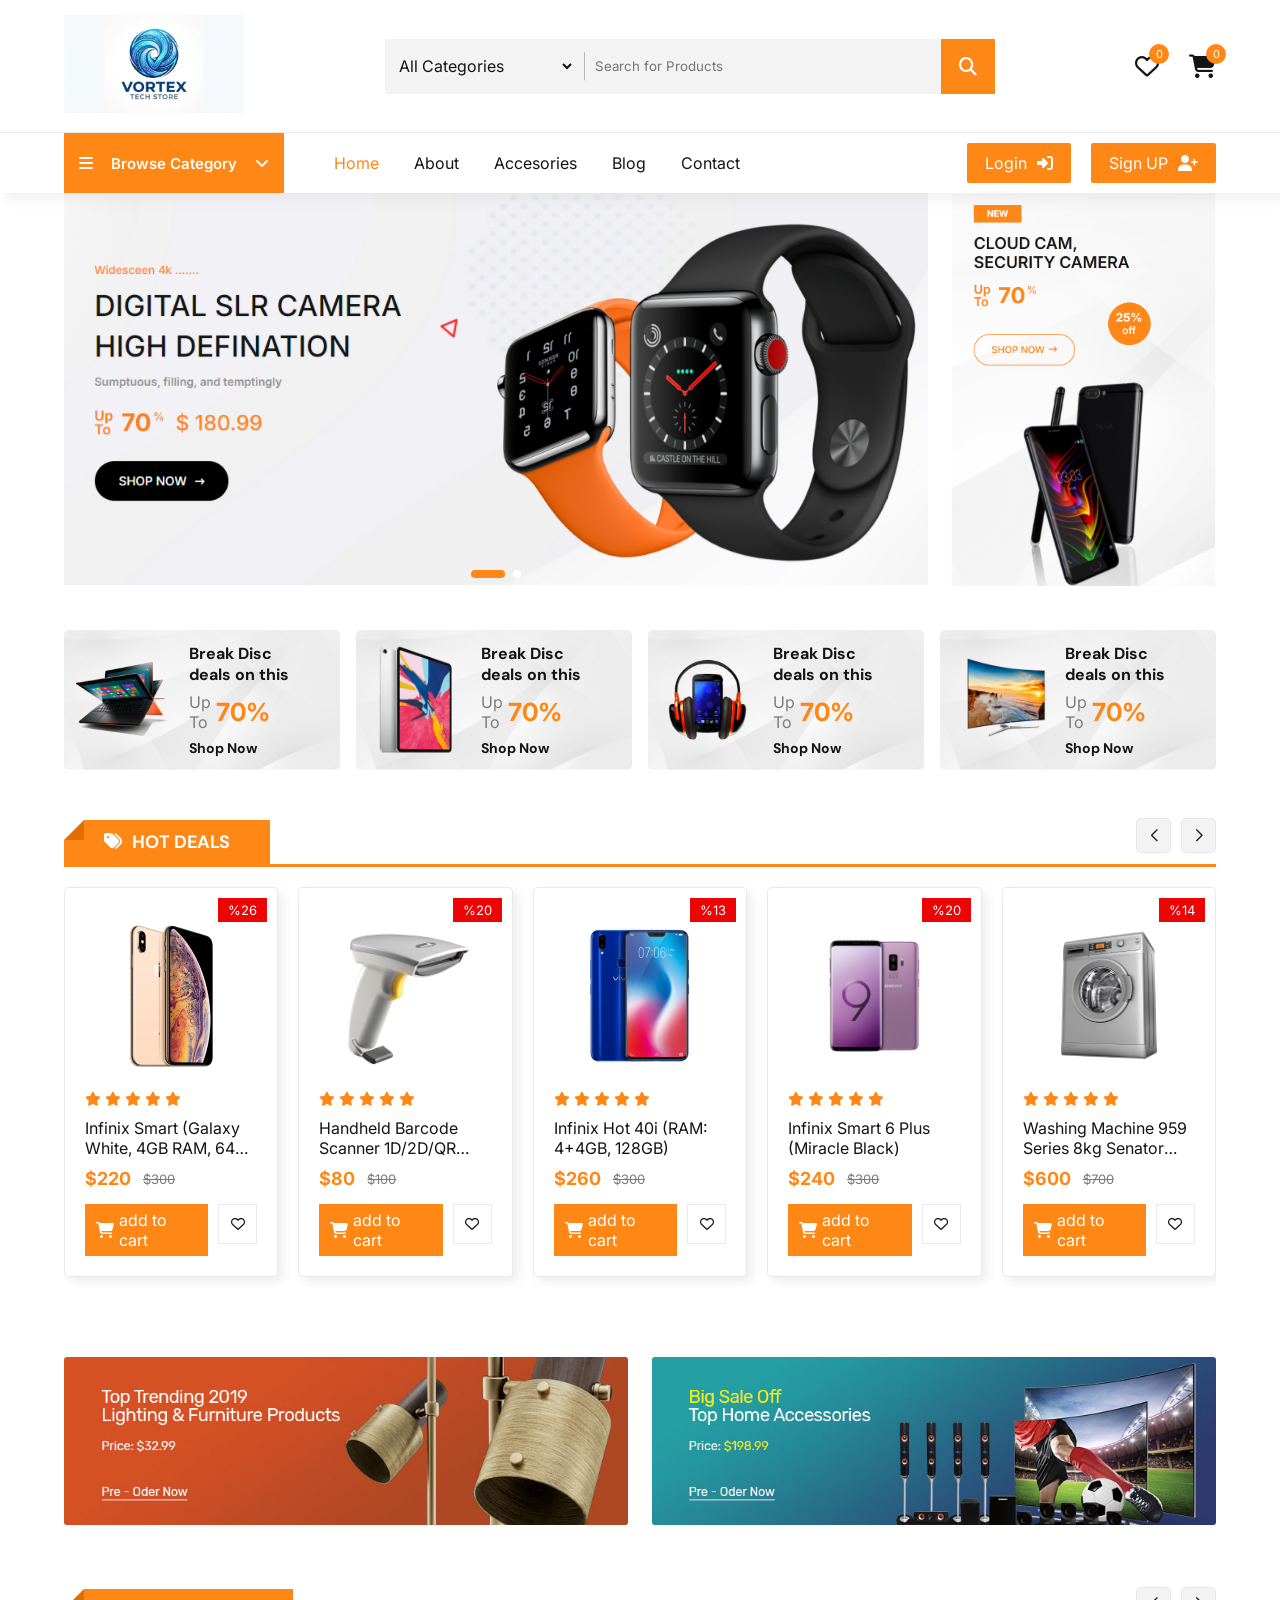
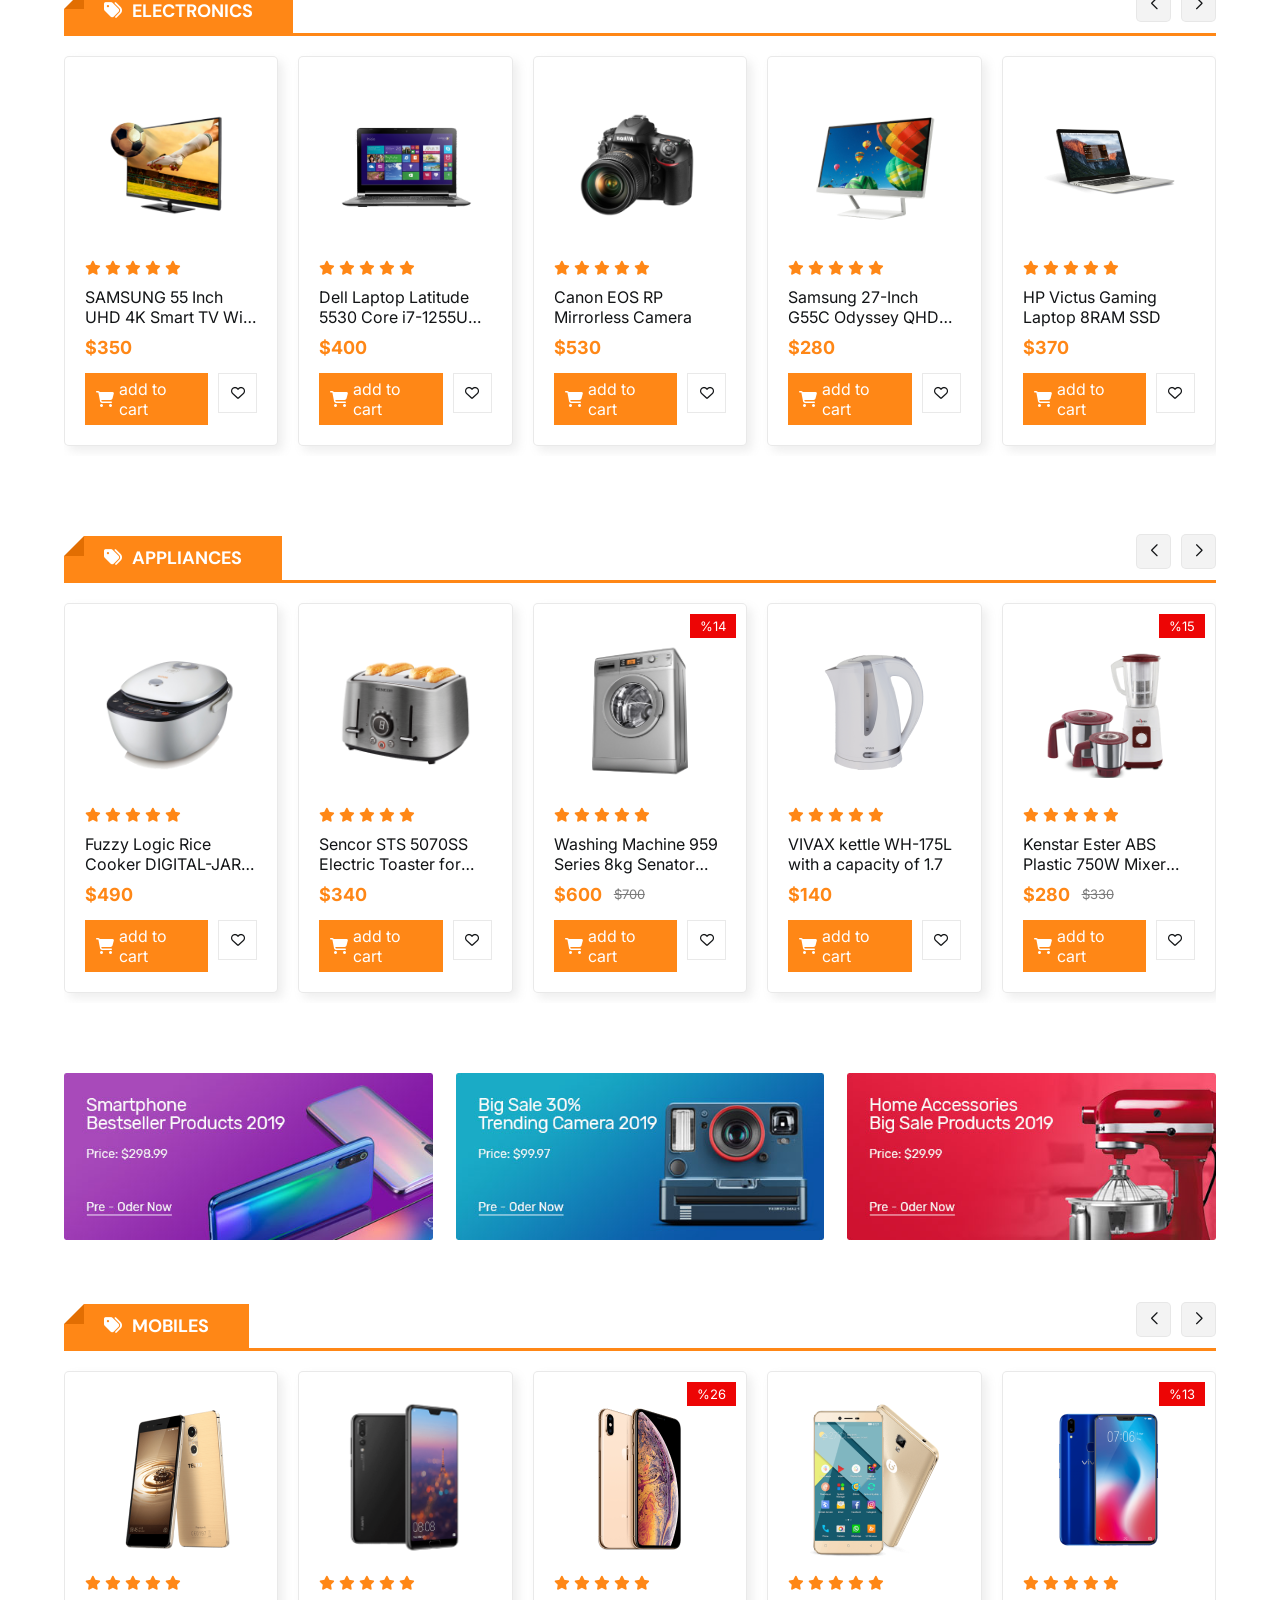
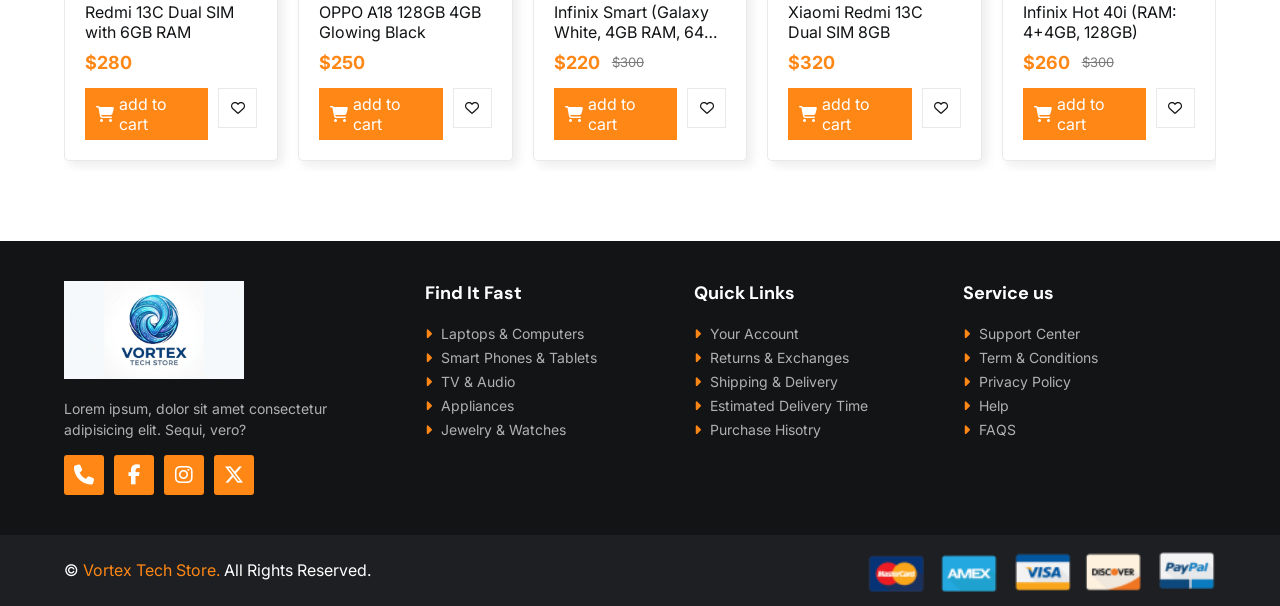
<file: index.html>
<!DOCTYPE html>
<html lang="en">
<head>
    <meta charset="UTF-8">
    <meta name="viewport" content="width=device-width, initial-scale=1.0">
    <title>Vortex Tech | Online Store</title>


    <link rel="icon" href="img/icon.png">




     <!-- Link Swiper's CSS -->
  <link rel="stylesheet" href="https://cdn.jsdelivr.net/npm/swiper@11/swiper-bundle.min.css" />

  <link rel="stylesheet" href="https://cdnjs.cloudflare.com/ajax/libs/font-awesome/6.6.0/css/all.min.css">

         <!-- File CSS -->
         <link rel="stylesheet" href="CSS/style.css">
    </head>
<body data-page="home">


    <div class="cart">
        <div class="top_cart">
            <h3>Cart Items : <span class="Count_item_cart">0</span></h3>
            <span onclick="open_close_cart()" class="close_cart"><i class="fa-regular fa-circle-xmark"></i></span>
        </div>


        <div class="items_in_cart" id="cart_items">



        </div>


        <div class="bottom_cart">
            <div class="total">
                <p>subtotal</p>
                <p class="price_cart_toral">$0</p>
            </div>

            <div class="button_cart">
                <a href="checkout.html" class="btn_cart btn">Checkout</a>
                <span onclick="open_close_cart()" class="btn_cart trans_bg btn">Shop More</span>
            </div>
        </div>

    </div>


    <!-- Favorite Drawer -->
<div class="fav_drawer">
    <div class="top_cart">
        <h3>Favorite Items : <span class="count_favourite_drawer">0</span></h3>
        <span onclick="open_close_fav()" class="close_cart"><i class="fa-regular fa-circle-xmark"></i></span>
    </div>

    <div class="items_in_fav" id="fav_items">
        <!-- المنتجات المفضلة ستظهر هنا ديناميكيًا -->
    </div>
</div>

    <header>
        <div class="top_header">
            <div class="container">
                <a href="#" class="logo"> <img src="img/logo.jpg" alt=""></a>

                <form action="" class="search_box">

                    <div class="select_box">
                        <select id="category" name="category">

                            <option value="All Categories">All Categories</option>
                            <option value="Electronics & Digita">Electronics & Digita</option>
                            <option value="Phones & Tablet">Phones & Tablety</option>
                            <option value="Fashion & Clothings">Fashion & Clothings</option>
                            <option value="Telivsion & Monitor">Telivsion & Monitor</option>
                            <option value="Jewelry & Watches">Jewelry & Watches</option>
                            <option value="Washing Machine">Washing Machine</option>
                            <option value="Toys & Hobbies">Toys & Hobbies</option>

                        </select>
                    </div>

                    <input type="text" name="search" id="search" placeholder="Search for Products" required>

                    <button type="submit">
                        <i class="fa-solid fa-magnifying-glass"></i>
                    </button>

                    

                </form>

                <div class="header_icons">
                    <div onclick="open_close_fav()" class="icon" style="cursor: pointer;">
                        <i class="fa-regular fa-heart"></i>
                        <span class="count count_favourite">0</span>
                    </div>

                    <div onclick="open_close_cart()" class="icon">
                        <i class="fa-solid fa-cart-shopping"></i>
                        <span class="count count_item_header">0</span>
                    </div>
                </div>
            </div>
        </div>


        <div class="bottom_header">
            <div class="container">
                <nav class="nav">

                    <span onclick="open_Menu()" class="open_menu"><i class="fa-solid fa-bars"></i></span>

                    <div class="category_nav">

                        <div onclick="Open_Categ_list()" class="category_btn">
                            <i class="fa-solid fa-bars"></i>
                            <p>Browse Category</p>
                            <i class="fa-solid fa-angle-down"></i>

                        </div>


                        <div class="category_nav_list">
                            <a href="#">Top 10 Offers</a>
                            <a href="#">Electronics & Digita</a>
                            <a href="#">Phones & Tablet</a>
                            <a href="#">Fashion & Clothings</a>
                            <a href="#">Telivsion & Monitor</a>
                            <a href="#">Jewelry & Watches</a>
                            <a href="#">Toys & Hobbies</a>
                        </div>

                    </div>

                    <ul class="nav_links">

                        <span onclick="open_Menu()" class="close_menu"><i class="fa-regular fa-circle-xmark"></i></span>

                        <li class="active"><a href="#">Home</a></li>
                        <li><a href="#">About</a></li>
                        <li><a href="#">Accesories</a></li>
                        <li><a href="#">Blog</a></li>
                        <li><a href="#">Contact</a></li>

                    </ul>

                </nav>

                <div class="login_signup btns">
                    <a href="Login.html" class="btn">Login  <i class="fa-solid fa-right-to-bracket"></i></a>

                    <a href="SignUp.html" class="btn">Sign UP <i class="fa-solid fa-user-plus"></i></a>
                </div>

            </div>
        </div>

        
    </header>


    <div class="slider">
        <div class="container">


            <!-- Swiper -->
            <div class="slide-swp mySwiper">

                <div class="swiper-wrapper">
                    <div class="swiper-slide">
                        <a href="#"><img src="img/banner_home1.png" alt=""></a>
                    </div>
                    <div class="swiper-slide">
                        <a href="#"><img src="img/banner_home2.png" alt=""></a>
                    </div>

                    
                </div>
                <div class="swiper-pagination"></div>

            </div>


            <div class="banner_2">
                <a href="#"><img src="img/banner_home3.png" alt=""></a>
            </div>

        </div>
    </div>




    <div class="banners_4">
        <div class="container">


            <div class="box">
                <a href="#" class="link_btn"></a>

                <img src="img/banner3_1.png" alt="">
                <div class="text">
                    <h5>Break Disc</h5>
                    <h5>deals on this</h5>

                    <div class="sale">
                        <p>Up <br> To</p>
                        <span>70%</span>
                    </div>

                    <h6>Shop Now</h6>

                </div>
            </div>


            
            <div class="box">
                <a href="#" class="link_btn"></a>

                <img src="img/banner3_2.png" alt="">
                <div class="text">
                    <h5>Break Disc</h5>
                    <h5>deals on this</h5>
                    <div class="sale">
                        <p>Up <br> To</p>
                        <span>70%</span>
                    </div>

                    <h6>Shop Now</h6>

                </div>
            </div>


            
            <div class="box">
                <a href="#" class="link_btn"></a>

                <img src="img/banner3_3.png" alt="">
                <div class="text">
                    <h5>Break Disc</h5>
                    <h5>deals on this</h5>
                    <div class="sale">
                        <p>Up <br> To</p>
                        <span>70%</span>
                    </div>

                    <h6>Shop Now</h6>

                </div>
            </div>


            
            <div class="box">
                <a href="#" class="link_btn"></a>

                <img src="img/banner3_4.png" alt="">
                <div class="text">
                    <h5>Break Disc</h5>
                    <h5>deals on this</h5>
                    <div class="sale">
                        <p>Up <br> To</p>
                        <span>70%</span>
    
                    </div>
                    <h6>Shop Now</h6>
                </div>
            </div>


        </div>
    </div>


    <div class="slider_products slide">

        <div class="container">

            <div class="slide_product mySwiper">

                <div class="top_slide">
                    <h2><i class="fa-solid fa-tags"></i> Hot Deals</h2>
                </div>
                
                <div class="products swiper-wrapper" id="swiper_items_sale">

             
                   



                </div>
                


                <div class="swiper-button-next btn_Swip"></div>
                <div class="swiper-button-prev btn_Swip"></div>
            </div>

        </div>
    </div>


    <div class="banners">
        <div class="container">
            <div class="banners_boxs banner_2_img">
                <a href="#" class="box"><img src="img/banner_box4.jpg" alt=""></a>
                <a href="#" class="box"><img src="img/banner_box5.jpg" alt=""></a>
            </div>
        </div>
    </div>


    <div class="slider_products slide">

        <div class="container">

            <div class="slide_product mySwiper">

                <div class="top_slide">
                    <h2><i class="fa-solid fa-tags"></i> Electronics</h2>
                </div>
                
                <div class="products swiper-wrapper" id="swiper_elctronics">

             
                   



                </div>
                


                <div class="swiper-button-next btn_Swip"></div>
                <div class="swiper-button-prev btn_Swip"></div>
            </div>

        </div>
    </div>


    <div class="slider_products slide">

        <div class="container">

            <div class="slide_product mySwiper">

                <div class="top_slide">
                    <h2><i class="fa-solid fa-tags"></i> Appliances</h2>
                </div>
                
                <div class="products swiper-wrapper" id="swiper_appliances">

             
                   



                </div>
                


                <div class="swiper-button-next btn_Swip"></div>
                <div class="swiper-button-prev btn_Swip"></div>
            </div>

        </div>
    </div>


    <div class="banners">
        <div class="container">
            <div class="banners_boxs banner_3_img">
                <a href="#" class="box"><img src="img/banner_box1.jpg" alt=""></a>
                <a href="#" class="box"><img src="img/banner_box2.jpg" alt=""></a>
                <a href="#" class="box"><img src="img/banner_box3.jpg" alt=""></a>
            </div>
        </div>
    </div>

    
    <div class="slider_products slide">

        <div class="container">

            <div class="slide_product mySwiper">

                <div class="top_slide">
                    <h2><i class="fa-solid fa-tags"></i> Mobiles</h2>
                </div>
                
                <div class="products swiper-wrapper" id="swiper_mobiles">

             
                   



                </div>
                


                <div class="swiper-button-next btn_Swip"></div>
                <div class="swiper-button-prev btn_Swip"></div>
            </div>

        </div>
    </div>

    

    <footer>
        <div class="container">

            <div class="big_row">
                <img class="logo_footer" src="img/footerlogo.jpg" width="200px" alt="">

                <p>Lorem ipsum, dolor sit amet consectetur adipisicing elit. Sequi, vero?</p>

                <div class="icons_footer">
                    <a href="#"><i class="fa-solid fa-phone"></i></a>
                    <a href="#"><i class="fa-brands fa-facebook-f"></i></a>
                    <a href="#"><i class="fa-brands fa-instagram"></i></a>
                    <a href="#"><i class="fa-brands fa-x-twitter"></i></a>
                </div>
            </div>

            <div class="row">
                <h4>Find It Fast</h4>

                <div class="links">
                    <a href="#"><i class="fa-solid fa-caret-right"></i> Laptops & Computers </a>
                    <a href="#"><i class="fa-solid fa-caret-right"></i> Smart Phones & Tablets</a>
                    <a href="#"><i class="fa-solid fa-caret-right"></i> TV & Audio</a>
                    <a href="#"><i class="fa-solid fa-caret-right"></i> Appliances</a>
                    <a href="#"><i class="fa-solid fa-caret-right"></i> Jewelry & Watches</a>
                </div>
            </div>


            <div class="row">
                <h4>Quick Links</h4>

                <div class="links">
                    <a href="#"><i class="fa-solid fa-caret-right"></i> Your Account </a>
                    <a href="#"><i class="fa-solid fa-caret-right"></i> Returns & Exchanges</a>
                    <a href="#"><i class="fa-solid fa-caret-right"></i> Shipping & Delivery</a>
                    <a href="#"><i class="fa-solid fa-caret-right"></i> Estimated Delivery Time</a>
                    <a href="#"><i class="fa-solid fa-caret-right"></i> Purchase Hisotry</a>
                </div>
            </div>


            <div class="row">
                <h4>Service us</h4>

                <div class="links">
                    <a href="#"><i class="fa-solid fa-caret-right"></i> Support Center</a>
                    <a href="#"><i class="fa-solid fa-caret-right"></i> Term & Conditions</a>
                    <a href="#"><i class="fa-solid fa-caret-right"></i> Privacy Policy</a>
                    <a href="#"><i class="fa-solid fa-caret-right"></i> Help</a>
                    <a href="#"><i class="fa-solid fa-caret-right"></i> FAQS</a>
                </div>
            </div>
        </div>

        <div class="bottom_footer">
            <div class="container">
                <p>&copy; <span>Vortex Tech Store.</span> All Rights Reserved.</p>

                <div class="payment_img">
                    <img src="img/payment_method.png" alt="">
                </div>
            </div>
        </div>
    </footer>






       <!-- Swiper JS -->
  <script src="https://cdn.jsdelivr.net/npm/swiper@11/swiper-bundle.min.js"></script>

      <!-- File JS -->
     
      <script src="JS/swiper.js"></script>
      <script src="JS/items_home.js"></script>
      <script src="JS/main.js"></script>
      <script src="JS/auth.js"></script>
</body>
</html>
</file>
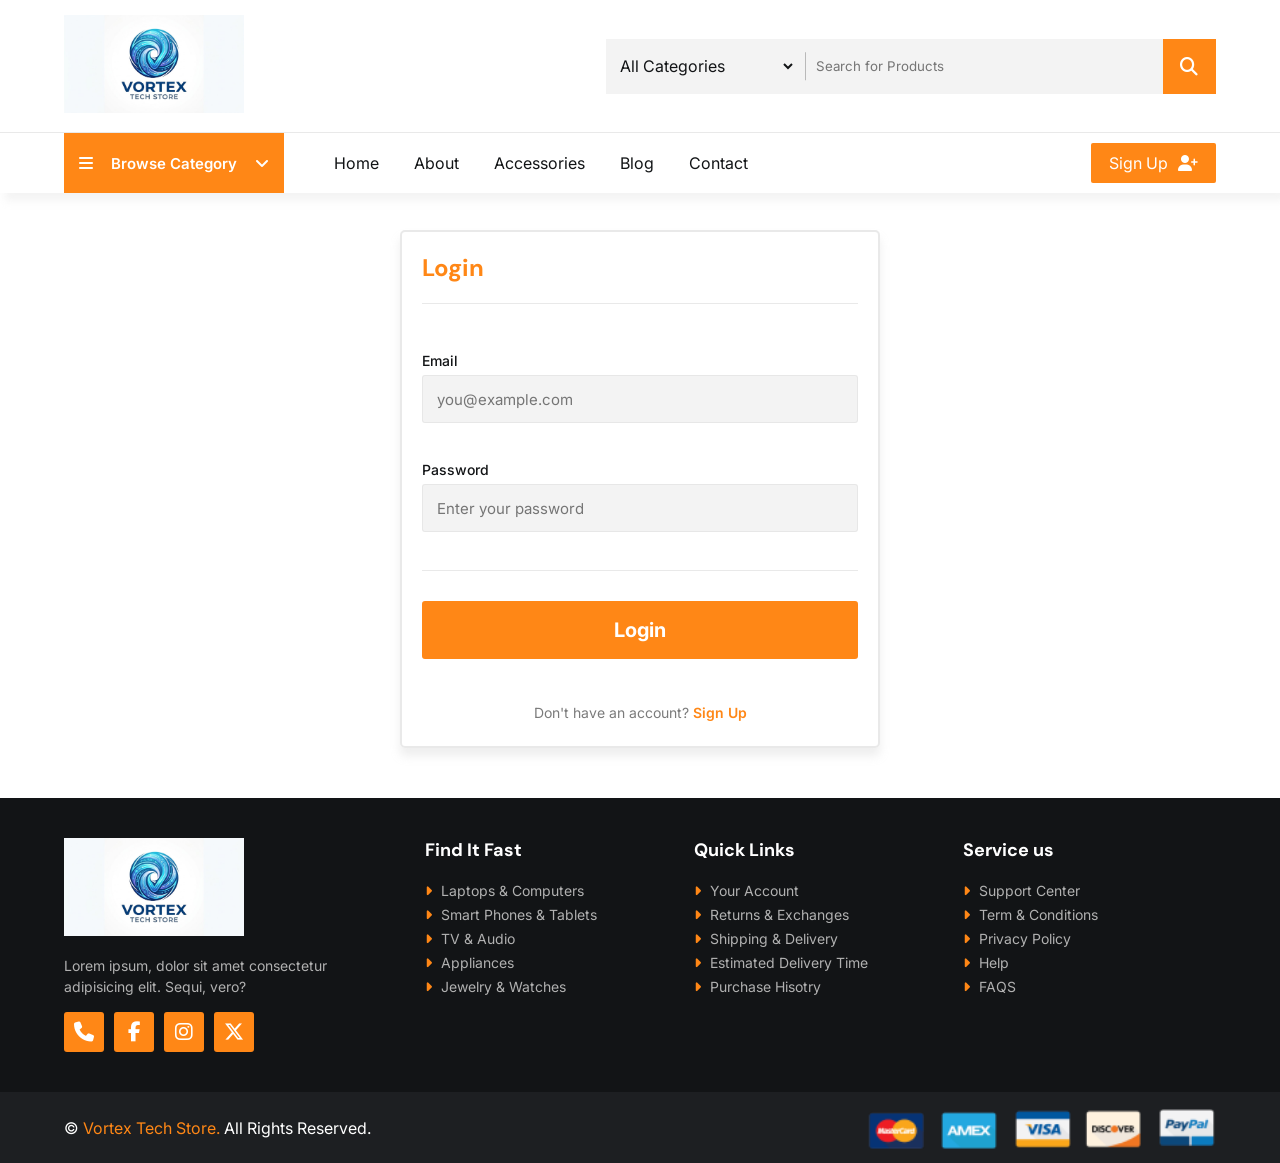
<file: Login.html>
<!DOCTYPE html>
<html lang="en">
<head>
    <meta charset="UTF-8">
    <meta name="viewport" content="width=device-width, initial-scale=1.0">
    <title>Login | Online Store</title>
    <link rel="icon" type="image/x-icon" href="img/icon.png">

    <link rel="stylesheet" href="https://cdnjs.cloudflare.com/ajax/libs/font-awesome/6.6.0/css/all.min.css">

    <link rel="stylesheet" href="CSS/style.css">
    <link rel="stylesheet" href="CSS/Auth.css">

</head>

<body data-page="login">
   
    <header>

   
    <div class="top_header">
        <div class="container">

            <a href="index.html" class="logo">
                <img src="img/logo.jpg" alt="David Online Shop">
            </a>

            <form action="" class="search_box">

                <div class="select_box">
                    <select id="category" name="category">
                        <option value="All Categories">All Categories</option>
                        <option value="Electronics & Digita">Electronics & Digital</option>
                        <option value="Phones & Tablet">Phones & Tablets</option>
                        <option value="Fashion & Clothings">Fashion & Clothings</option>
                        <option value="Television & Monitor">Television & Monitor</option>
                        <option value="Jewelry & Watches">Jewelry & Watches</option>
                        <option value="Washing Machine">Washing Machine</option>
                        <option value="Toys & Hobbies">Toys & Hobbies</option>
                    </select>
                </div>

                <input type="text" name="search" id="search" placeholder="Search for Products">

                <button type="submit"><i class="fa-solid fa-magnifying-glass"></i></button>

            </form>

        </div>
    </div>


   
    <div class="bottom_header">

        <div class="container">

            <nav class="nav">

                <span onclick="open_Menu()" class="open_menu"><i class="fa-solid fa-bars"></i></span>


                <div class="category_nav">

                    <div onclick="Open_Categ_list()" class="category_btn"><i class="fa-solid fa-bars"></i>

                        <p>Browse Category</p><i class="fa-solid fa-angle-down"></i>

                    </div>


                    <div class="category_nav_list">

                        <a href="#">Top 10 Offers</a>
                        <a href="#">Electronics & Digital</a>
                        <a href="#">Phones & Tablets</a>
                        <a href="#">Fashion & Clothings</a>
                        <a href="#">Television & Monitor</a>
                        <a href="#">Jewelry & Watches</a>
                        <a href="#">Toys & Hobbies</a>

                    </div>

                </div>


                <ul class="nav_links">

                    <span onclick="open_Menu()" class="close_menu"><i class="fa-regular fa-circle-xmark"></i></span>

                    <li>
                        <a href="index.html">Home</a>
                    </li>

                    <li>
                        <a href="#">About</a>
                    </li>

                    <li>
                        <a href="#">Accessories</a>
                    </li>

                    <li>
                        <a href="#">Blog</a>
                    </li>

                    <li>
                        <a href="#">Contact</a>
                    </li>

                </ul>

            </nav>


            <div class="login_signup btns">

                <a href="SignUp.html" class="btn">Sign Up<i class="fa-solid fa-user-plus"></i></a>

            </div>

        </div>

    </div>

</header>

        <section class="checkout auth_page">
        <div class="container">
            <div class="ordersummary auth_card">
                <h1>Login</h1>
 
                <p class="form_message" id="formMessage"></p>
 
                <form id="loginForm" novalidate>
                    <div class="input_group">
                        <label for="email">Email</label>
                        <input type="email" id="email" name="email" placeholder="you@example.com">
                        <span class="error_msg" id="emailError"></span>
                    </div>
 
                    <div class="input_group">
                        <label for="password">Password</label>
                        <input type="password" id="password" name="password" placeholder="Enter your password">
                        <span class="error_msg" id="passwordError"></span>
                    </div>
 
                    <div class="button_div">
                        <button type="submit">Login</button>
                    </div>
                </form>
<p class="switch_auth">Don't have an account? <a href="SignUp.html">Sign Up</a></p>
            </div>
        </div>
    </section>
 
    <footer>
        <div class="container">
            <div class="big_row">
                <img class="logo_footer" src="img/footerlogo.jpg" width="200px" alt="">
                <p>Lorem ipsum, dolor sit amet consectetur adipisicing elit. Sequi, vero?</p>
 
                <div class="icons_footer">
                    <a href="#"><i class="fa-solid fa-phone"></i></a>
                    <a href="#"><i class="fa-brands fa-facebook-f"></i></a>
                    <a href="#"><i class="fa-brands fa-instagram"></i></a>
                    <a href="#"><i class="fa-brands fa-x-twitter"></i></a>
                </div>
            </div>
 
            <div class="row">
                <h4>Find It Fast</h4>
                <div class="links">
                    <a href="#"><i class="fa-solid fa-caret-right"></i> Laptops & Computers </a>
                    <a href="#"><i class="fa-solid fa-caret-right"></i> Smart Phones & Tablets</a>
                    <a href="#"><i class="fa-solid fa-caret-right"></i> TV & Audio</a>
                    <a href="#"><i class="fa-solid fa-caret-right"></i> Appliances</a>
                    <a href="#"><i class="fa-solid fa-caret-right"></i> Jewelry & Watches</a>
                </div>
            </div>
 
            <div class="row">
                <h4>Quick Links</h4>
                <div class="links">
                    <a href="#"><i class="fa-solid fa-caret-right"></i> Your Account </a>
                    <a href="#"><i class="fa-solid fa-caret-right"></i> Returns & Exchanges</a>
                    <a href="#"><i class="fa-solid fa-caret-right"></i> Shipping & Delivery</a>
                    <a href="#"><i class="fa-solid fa-caret-right"></i> Estimated Delivery Time</a>
                    <a href="#"><i class="fa-solid fa-caret-right"></i> Purchase Hisotry</a>
                </div>
            </div>
 
            <div class="row">
                <h4>Service us</h4>
                <div class="links">
                    <a href="#"><i class="fa-solid fa-caret-right"></i> Support Center</a>
                    <a href="#"><i class="fa-solid fa-caret-right"></i> Term & Conditions</a>
                    <a href="#"><i class="fa-solid fa-caret-right"></i> Privacy Policy</a>
                    <a href="#"><i class="fa-solid fa-caret-right"></i> Help</a>
                    <a href="#"><i class="fa-solid fa-caret-right"></i> FAQS</a>
                </div>
            </div>
        </div>
 
        <div class="bottom_footer">
            <div class="container">
                <p>&copy; <span>Vortex Tech Store.</span> All Rights Reserved.</p>
                <div class="payment_img">
                    <img src="img/payment_method.png" alt="">
                </div>
            </div>
        </div>
    </footer>
 
   
    <script src="JS/auth.js"></script>
    <script src="JS/Login.js"></script>
</body>
</html>
</file>
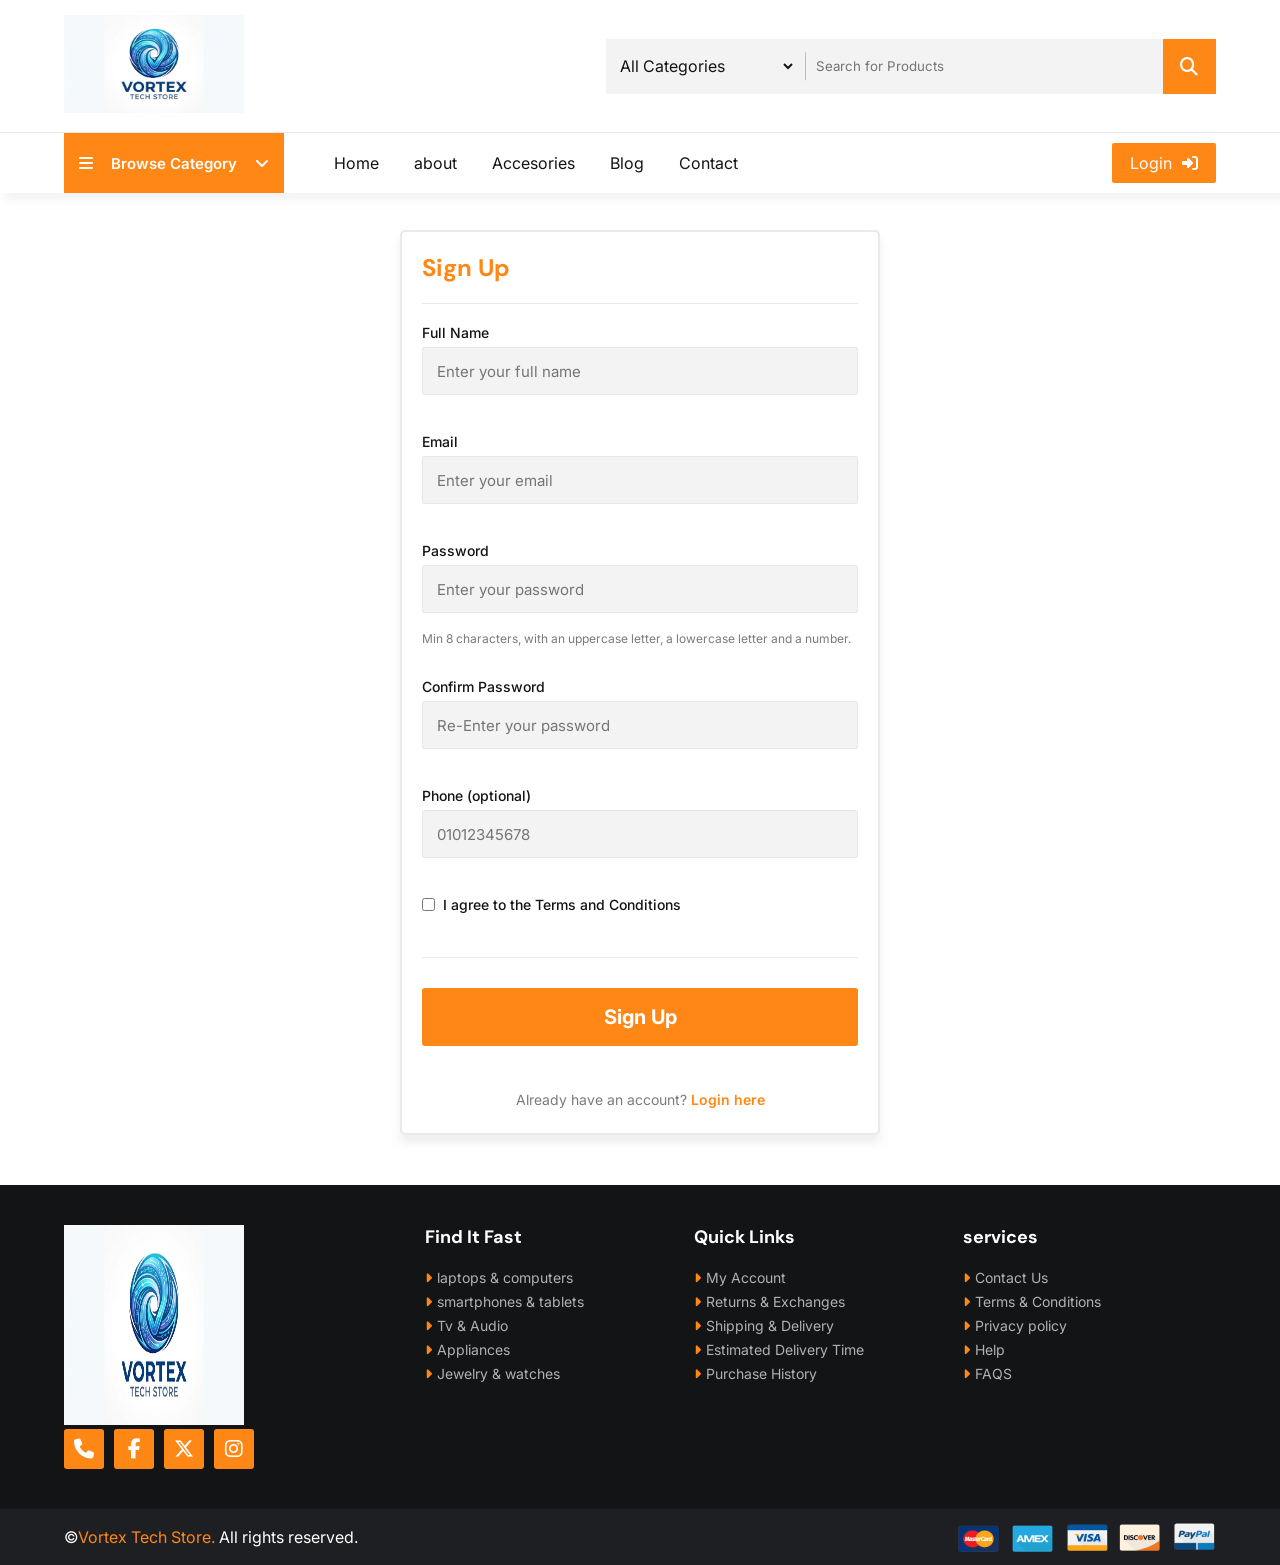
<file: SignUp.html>
<!DOCTYPE html>
<html lang="en">
<head>
    <meta charset="UTF-8">
    <meta name="viewport" content="width=device-width, initial-scale=1.0">
    <title>Sign Up | Online Store</title>

    <link rel="icon" href="img/icon.png">

    <link rel="stylesheet" href="https://cdnjs.cloudflare.com/ajax/libs/font-awesome/6.6.0/css/all.min.css">

        
         <link rel="stylesheet" href="CSS/style.css">
         <link rel="stylesheet" href="CSS/Auth.css">

</head>

 <body data-page="signup">

            <header>
                <div class="top_header">
                    <div class="container">
                        <a href="index.html" class="logo"> <img src="img/logo.jpg" alt=""></a>

                        <form action="" class="search_box">

                            <div class="select_box">
                                <select id="category" name="category">

                                    <option value="All Categories">All Categories</option>
                                    <option value="Electronics & Digita">Electronics & Digita</option>
                                    <option value="Phones & Tablet">Phones & Tablety</option>
                                    <option value="Fashion & Clothings">Fashion & Clothings</option>
                                    <option value="Television & Monitor">Television & Monitor</option>
                                    <option value="jewelry & watches">jewelry & watches</option>
                                    <option value="Washing Machine">Washing Machine</option>
                                    <option value="Toys & Hobbies">Toys & Hobbies</option>
                                
                                </select>
                            </div>

                            <input type="text" name="search" id="search" placeholder="Search for Products" required>
                            <button type="submit">
                                <i class="fa-solid fa-magnifying-glass"></i>
                                </button>

                                </form>

                    </div>
            
                </div>
                <div class="bottom_header">
                    <div class="container">
                        <nav class="nav">
                        <span onclick="open_Menu()" class="open_menu"><i class="fa-solid fa-bars"></i></span>
                        <div class="category_nav">
                            <div onclick="Open_Categ_list()" class="category_btn">
                            <i class="fa-solid fa-bars"></i>
                            <p>Browse Category</p>
                            <i class="fa-solid fa-angle-down"></i>
                            </div>
                            <div class="category_nav_list">
                              
                                    <a href="#">Top 10 Offers</a>
                                    <a href="#">Electronics & Digital</a>
                                    <a href="#">Phones & Tablets</a>
                                    <a href="#">Fashion & Clothings</a>
                                    <a href="#">Television & Monitor</a>
                                    <a href="#">Jewelry & Watches</a>
                                    <a href="#">Toys & Hobbies</a>
                               
                            </div>
                        </div>

                        <ul class="nav_links">
                            <span onclick="open_Menu()" class="close_menu"><i class="fa-regular fa-circle-xmark"></i></span>
                            <li><a href="index.html">Home</a></li>
                            <li><a href="#">about</a></li>
                            <li><a href="#">Accesories</a></li>
                            <li><a href="#">Blog</a></li>
                            <li><a href="#">Contact</a></li>
                        </ul>
                    </nav>

                    <div class="login_signup btns">
                        <a href="Login.html" class="btn">Login <i class="fa-solid fa-right-to-bracket"></i></a>
                        
                    </div>
                    </div>
                </div>
            </header>

            <section class="checkout auth_page">
                <div class="container">
                    <div class="ordersummary auth_card">
                        <h1>Sign Up</h1>

                        <form id="signupForm" novalidate>
                            <div class="input_group">
                                <label for="FullName">Full Name</label>
                                <input type="text" name="name" id="name" placeholder="Enter your full name" required>
                                <span class="error_msg" id="nameError"></span>
                            </div>

                            <div class="input_group">
                                <label for="Email">Email</label>
                                <input type="email" name="email" id="email" placeholder="Enter your email" required>
                                <span class="error_msg" id="emailError"></span>
                            </div>

                            <div class="input_group">
                                <label for="Password">Password</label>
                                <input type="password" name="password" id="password" placeholder="Enter your password" required>
                                <span class="error_msg" id="passwordError"></span>
                             <p class="password_hint">Min 8 characters, with an uppercase letter, a lowercase letter and a number.</p>

                            </div>

                            <div class="input_group">
                                <label for="ConfirmPassword">Confirm Password</label>
                                <input type="password" name="confirmPassword" id="confirmPassword" placeholder="Re-Enter your password" required>
                                <span class="error_msg" id="confirmError"></span>

                            </div>

                            <div class="input_group">
                        <label for="phone">Phone (optional)</label>
                        <input type="tel" id="phone" name="phone" placeholder="01012345678">
                        <span class="error_msg" id="phoneError"></span>
                        </div>

                        <div class="checkbox_group">
                            <input type="checkbox" id="terms" name="terms" required>
                            <label for="terms">I agree to the <a href="#">Terms and Conditions</a></label>
                            
                        </div>

                        <p id="formMessage" class="form_message"></p>

                        <div class="button_div">
                            <button type="submit">Sign Up</button>
                        </div>
                    </form>

                    <p class="switch_auth">Already have an account? <a href="Login.html">Login here</a></p>
                    </div>
                </div>
            </section>

            <footer>
                <div class="container">
                    <div class="big_row">
                        <img class="logo_footer" src="img/footerlogo.jpg" width="100" height="200" alt="">

                        <div class="icons_footer">
                             
                            <a href="#"><i class="fa-solid fa-phone"></i></a>
                            <a href="#"><i class="fa-brands fa-facebook-f"></i></a>
                            <a href="#"><i class="fa-brands fa-x-twitter"></i></a>
                            <a href="#"><i class="fa-brands fa-instagram"></i></a>
                           

                        </div>
                    </div>

                    <div class="row">
                        <h4>Find It Fast</h4>
                        <div class="links">
                            <a href="#"><i class="fa-solid fa-caret-right"></i>laptops & computers</a>
                            <a href="#"><i class="fa-solid fa-caret-right"></i>smartphones & tablets</a>
                            <a href="#"><i class="fa-solid fa-caret-right"></i>Tv & Audio</a>
                            <a href="#"><i class="fa-solid fa-caret-right"></i>Appliances</a>
                            <a href="#"><i class="fa-solid fa-caret-right"></i>Jewelry & watches</a>
                            
                        </div>
                    </div>

                    <div class="row">
                        <h4>Quick Links</h4>
                        <div class="links">
                            <a href="#"><i class="fa-solid fa-caret-right"></i>My Account</a>
                            <a href="#"><i class="fa-solid fa-caret-right"></i>Returns & Exchanges</a>
                            <a href="#"><i class="fa-solid fa-caret-right"></i>Shipping & Delivery</a>
                            <a href="#"><i class="fa-solid fa-caret-right"></i>Estimated Delivery Time</a>
                            <a href="#"><i class="fa-solid fa-caret-right"></i>Purchase History</a>
                        </div>
                    </div>

                    <div class="row">
                        <h4>services</h4>
                        <div class="links">
                            <a href="#"><i class="fa-solid fa-caret-right"></i>Contact Us</a>
                            <a href="#"><i class="fa-solid fa-caret-right"></i>Terms & Conditions</a>
                            <a href="#"><i class="fa-solid fa-caret-right"></i>Privacy policy</a>
                            <a href="#"><i class="fa-solid fa-caret-right"></i>Help</a>
                            <a href="#"><i class="fa-solid fa-caret-right"></i>FAQS</a>

                        </div>

                    </div>
                </div>
                
                <div class="bottom_footer">
                    <div class="container">
                        <p>&copy;<span>Vortex Tech Store.</span> All rights reserved.</p>
                        <div class="payment_methods">
                            <img src="img/payment_method.png" alt="">

                            </div>
                    </div>
                    </div>
            </footer>
                            
              
              <script src="JS/auth.js"></script>
              <script src="JS/signup.js"></script>
</body>
</html>
</file>
<file: CSS/style.css>
@import url('https://fonts.googleapis.com/css2?family=DM+Sans:ital,opsz,wght@0,9..40,100..1000;1,9..40,100..1000&family=Inter:ital,opsz,wght@0,14..32,100..900;1,14..32,100..900&display=swap');

*{
    padding: 0;
    margin: 0;
    box-sizing: border-box;
    list-style: none;
    text-decoration: none;
    font-family: "Inter" , sans-serif;
    color: var(--color_heading);
}
:root{
    --main_color : #ff8716;
    --p_color: #7b7b7b;
    --bg_color: #F3F3F3;
    --white_color: #fff;
    --color_heading: #121416;
    --border_color: #e5e5e5d5;
    --Sale_color: #E51A1A;
}


body{
    padding-top: 180px;
}


span{
    color: var(--main_color);
}
p{
    color: var(--p_color);
}
h1,h2,h3,h4,h5,h6{
    color: var(--color_heading);
    font-family: "DM Sans" , sans-serif;
}

img{
    width: 100%;
}

input,select,button{
    border: none;
    outline: none;
}

.btns{
    display: flex;
    align-items: center;
    gap: 20px;
}

.btn{
    padding: 10px 18px;
    text-transform: capitalize;
    border-radius: 2px;
    cursor: pointer;
    background: var(--main_color);
    color: var(--white_color);
    display: flex;
    gap: 10px;
    align-items: center;
    transition: 0.3s;
}
.btn i{
    color: var(--white_color);
}
.btn:hover{
    scale: 1.1;
}

.container{
    width: 90%;
    margin: auto;
    max-width: 1350px;
}

@media (max-width:1350px) {
    .container{
        width: 90%;
    }
}

/* Start Header */

header{
    background: #fff;
    position: fixed;
    top: 0;
    left: 0;
    right: 0;
    box-shadow: 5px 8px 8px #d1d1d13b;
    z-index: 1000;
}

header .top_header .container{
    display: flex;
    align-items: center;
    justify-content: space-between;
    padding: 15px 0;
}

header .top_header .logo{
    width: 180px;
}

header .top_header .search_box{
    width: 610px;
    display: flex;
    align-items: center;
    border-radius: 2px;
    background: var(--bg_color);
}
header .top_header .search_box input{
    height: 55px;
    width: 400px;
    padding: 5px 15px 5px 10px;
    background: var(--bg_color);
}

header .top_header .search_box .select_box{
    position: relative;
}
header .top_header .search_box .select_box::after{
    content: '';
    position: absolute;
    top: 50%;
    transform: translateY(-50%);
    right: 0;
    width: 1px;
    height: 50%;
    background: #b9b9b9;
}


header .top_header .search_box select{
    height: 55px;
    width: 190px;
    background: var(--bg_color);
    font-size: 16px;
    cursor: pointer;
    padding-left: 10px;
    margin-right: 10px;
}

header .top_header .search_box select option{
    font-size: 15px;
}

header .top_header .search_box button{
    height: 55px;
    width: 60px;
    background: var(--main_color);
    font-size: 18px;
    cursor: pointer;
}
header .top_header .search_box button i{
    color: var(--white_color);
}

header .top_header .header_icons{
    display: flex;
    gap: 30px;
}
header .top_header .header_icons .icon{
    position: relative;
    cursor: pointer;
}
header .top_header .header_icons .icon i{
    font-size: 24px;
}

header .top_header .header_icons .icon .count{
    position: absolute;
    top: -10px;
    right: -10px;
    width: 20px;
    height: 20px;
    text-align: center;
    line-height: 20px;
    background: var(--main_color);
    color: var(--white_color);
    font-size: 11px;
    border-radius: 100%;
}



header .bottom_header{
    border-top: 1px solid var(--border_color);
}

header .bottom_header .container{
    display: flex;
    align-items: center;
    justify-content: space-between;
}

header .bottom_header nav{
    display: flex;
    align-items: center;
    gap: 50px;
    height: 60px;
}

header .bottom_header .category_nav{
    width: 220px;
    position: relative;
    height: 100%;
}
header .bottom_header .category_nav .category_btn{
    height: 100%;
    width: 100%;
    border-radius: 0;
    display: flex;
    justify-content: space-between;
    align-items: center;
    background: var(--main_color);
    padding: 0 15px;
    cursor: pointer;
}
header .bottom_header .category_nav .category_btn p{
    color: var(--white_color);
    font-weight: 600;
    font-size: 15px;
}
header .bottom_header .category_nav .category_btn i{
    color: var(--white_color);
}


header .bottom_header .category_nav .category_nav_list{
    position: absolute;
    top: 100%;
    left: 0;
    background: var(--white_color);
    width: 100%;
    border: 1px solid #999;
    border-top: 0;
    display: flex;
    flex-direction: column;
    clip-path: polygon(0 0 , 100% 0 , 100% 0 , 0 0);
    transition: 0.3s ease-in-out;
}
header .bottom_header .category_nav .category_nav_list.active{
    clip-path: polygon(0 0, 100% 0 , 100% 100% , 0 100%);
}

header .bottom_header .category_nav .category_nav_list a{
    padding: 14px 10px;
    border-bottom: 1px solid var(--border_color);
    font-size: 14px;
}
header .bottom_header .category_nav .category_nav_list a:last-child{
    border-bottom: 0;
}
header .bottom_header .category_nav .category_nav_list a:hover{
    background: #d0d0d0;
}






header .bottom_header .nav_links{
    display: flex;
    gap: 35px;
}
header .bottom_header .nav_links li a{
    color: var(--color_heading);
    transition: 0.3s;
}
header .bottom_header .nav_links li:hover a,
header .bottom_header .nav_links li.active a{
    color: var(--main_color);
}



/* Slide */


.slider{
    position: relative;
}

.slider .container{
    display: flex;
    justify-content: space-between;
}

.slider  .banner_2{
    width: 23%;
    height: 100%;
    object-fit: cover;
}

.slider  .banner_2 a{
    height: 100%;
    width: 100%;
}


.slider .container .slide-swp{
    width: 75%;
    overflow: hidden;
    position: relative;
}

.swiper-wrapper{
    height: auto !important;
}

.slider .container .slide-swp .swiper-pagination span{
    background: #fff;
    opacity: 1;
}

.swiper-pagination-bullet-active{
    background: var(--main_color) !important;
    width: 34px !important;
    height: 8px !important;
    border-radius: 30px !important;
}



/* banners_4 */ 

.banners_4{
    margin: 40px 0;
}

.banners_4 .container{
    display: flex;
    justify-content: space-between;
}

.banners_4 .container .box{
    width: 24%;
    background: url(../img/bg_banner3.jpg);
    background-size: cover;
    background-position: center;
    border-radius: 5px;
    display: flex;
    align-items: center;
    gap: 15px;
    padding: 12px 10px;
    position: relative;
}

.banners_4 .container .box img{
    width: 100px;
    transition: 0.3s;
}
.banners_4 .container .box:hover img{
    scale: 1.05;
}
.banners_4 .container .box h5{
    font-size: 16px;
}
.banners_4 .container .box .sale{
    display: flex;
    align-items: center;
    gap: 5px;
    margin: 7px 0;

}

.banners_4 .container .box .sale span{
    font-size: 25px;
    font-weight: bold;
}

.banners_4 .container .box h6{
    font-size: 14px;
    font-weight: bold;
}

.banners_4 .container .box .link_btn{
    position: absolute;
    width: 100%;
    height: 100%;
    background: transparent;
}

/* Start Slide */ 

.slide{
    margin-bottom: 70px;
}
.top_slide{
    position: relative;
    margin-bottom: 20px;
    border-bottom: 3px solid var(--main_color);
}

.top_slide h2{
    position: relative;
    text-transform: uppercase;
    background: var(--main_color);
    color: var(--white_color);
    font-size: 18px;
    padding: 10px 40px;
    display: flex;
    align-items: center;
    gap: 10px;
    width: max-content;
}
.top_slide h2::before{
    content: '';
    position: absolute;
    width: 0;
    height: 0;
    top: 0;
    z-index: 9;
    border-left: 20px solid transparent;
    background: #fff;
    left: 0;
    border-bottom: 20px solid #e26e02;
}

.top_slide h2 i{
    color: var(--white_color);
}

.slide .container{
    position: relative;
}
.slide .container .mySwiper{
    padding: 10px 0;
}

.slide .container .mySwiper .btn_Swip{
    position: absolute;
    top: 30px;
    right: 0;
    background: var(--bg_color);
    color: var(--color_heading);
    font-weight: bold;
    border-radius: 5px;
    height: 35px;
    width: 35px;
    border: 1px solid var(--border_color);
}
.slide .container .mySwiper .btn_Swip::after{
    font-size: 12px;
}
.slide .container .mySwiper .btn_Swip.swiper-button-prev{
    left: calc(100% - 80px);
}


/* product card style */ 
.mySwiper{
    overflow: hidden;
}
.product {
    background: #fff;
    padding: 20px 20px;
    box-shadow: 5px 5px 10px #94949428;
    border: 1px solid var(--border_color);
    border-radius: 5px;
    position: relative;
}

.product .sale_present{
    position: absolute;
    top: 10px;
    right: 10px;
    z-index: 2;
    background: #ed0505;
    color: var(--white_color);
    padding: 4px 10px;
    font-size: 13px;
}
.product .img_product{
    position: relative;
    height: 180px;
    padding: 0 20px;
    display: flex;
    align-items: center;
    justify-content: center;
    transition: 0.3s;
}
.product:hover .img_product{
    scale: 1.1;
}
.product .name_product{
    margin-bottom: 10px;
    color: var(--color_heading);
    overflow: hidden;
    text-overflow: ellipsis;
    display: -webkit-box;
    -webkit-line-clamp: 2;
    -webkit-box-orient: vertical;
}
.product .name_product a:hover{
    text-decoration: underline;
}

.stars{
    margin-bottom: 10px;
}
.stars i{
    color: var(--main_color);
    font-size: 14px;
}

.price{
    display: flex;
    align-items: center;
    gap: 12px;
}
.price p{
    color: var(--main_color);
    font-weight: bold;
    font-size: 18px;
}
.price .old_price{
    color: var(--p_color);
    text-decoration: line-through;
    font-size: 13px;
    font-weight: normal;
}

.product .icons{
    display: flex;
    gap: 10px;
    margin-top: 15px;
}
.product .icons .icon_product{
    width: 40px;
    height: 40px;
    border: 1px solid var(--border_color);
    cursor: pointer;
    display: flex;
    align-items: center;
    justify-content: center;
    transition: 0.3s;
}
.product .icons .icon_product:hover{
    background: var(--main_color);
}
.product .icons .icon_product i{
    font-size: 14px;
}
.product .icons .icon_product:hover i{
    color: var(--white_color);
}
.product .icons  .btn_add_cart{
    background: var(--main_color);
    display: flex;
    align-items: center;
    gap: 5px;
    color: var(--white_color);
    padding: 5px 10px;
    cursor: pointer;
    transition: 0.3s;
    border: 1px solid var(--main_color);
}
.product .icons  .btn_add_cart i {
    color: var(--white_color);
    pointer-events: none;
}
.product .icons  .btn_add_cart.active{
    color: var(--color_heading);
    background: transparent;
    pointer-events: none;
}
.product .icons  .btn_add_cart.active i{
    color: var(--main_color);
}
.product .icons  .btn_add_cart:Hover{
    scale: 1.05;
    background: #f47600;
}


/* banners  banners 3*/

.banners{
    margin: 50px 0;
}
.banners .banners_boxs{
    display: flex;
    justify-content: space-between;
}
.banners .banners_boxs .box{
    width: 49%;
}

.banners .banners_boxs.banner_3_img .box{
    width: 32%;
}


/* Start Footer */ 

footer{
    background: var(--color_heading);
}
footer .container{
    display: flex;
    justify-content: space-between;
    padding: 40px 0;
}

footer .container  .big_row{
    width: 30%;
}

footer .container  .big_row .logo_footer{
    width: 180px;
}

footer .container  .big_row p{
    width: 90%;
    color: #b1b1b1;
    font-size: 14px;
    line-height: 1.5;
    margin: 15px 0;
}

footer .container  .big_row .icons_footer{
    display: flex;
    gap: 10px;
}
footer .container  .big_row .icons_footer a{
    width: 40px;
    height: 40px;
    display: flex;
    align-items: center;
    justify-content: center;
    background: var(--main_color);
    border-radius: 3px;
    position: relative;
    top: 0;
    transition: 0.3s;
}
footer .container  .big_row .icons_footer a:hover{
    top: -5px;
}
footer .container  .big_row .icons_footer a i{
    color: var(--white_color);
    font-size: 20px;
}

footer .container .row{
    width: 22%;
}

footer .container .row h4{
    color: var(--white_color);
    font-size: 18px;
    margin-bottom: 20px;
}
footer .container .row .links{
    display: flex;
    flex-direction: column;
    gap: 7px;
}


footer .container .row .links a{
    color: #b1b1b1;
    font-size: 14px;
    position: relative;
    left: 0;
    transition: 0.3s;
}
footer .container .row .links a i{
    color: var(--main_color);
    font-size: 14px;
    margin-right: 5px;
}
footer .container .row .links a:hover{
    left: 8px;
    color: var(--main_color);
}
footer  .bottom_footer{
    background: #1d1f22;
}
footer  .bottom_footer .container{
    align-items: center;
    padding: 5px 0;
}
footer  .bottom_footer p{
    color: var(--white_color);
}

footer  .bottom_footer .payment_img{
    width: 350px;
}


/* End Footer */


.cart{
    position: fixed;
    top: 0;
    right: -350px;
    bottom: 0;
    z-index: 1100;
    background: var(--white_color);
    border-left: 1px solid var(--border_color);
    width: 350px;
    padding: 30px;
    display: flex;
    flex-direction: column;
    justify-content: space-between;
    transition: 0.3s ease-in-out;
}
.cart.active{
    right: 0;
}

.cart .top_cart{
    display: flex;
    align-items: center;
    justify-content: space-between;
}

.cart .top_cart .close_cart i{
    cursor: pointer;
    font-size: 35px;
}
.cart .top_cart h3{
    font-size: 18px;
}
.cart .top_cart h3 span{
    color: var(--color_heading);
}


.cart .items_in_cart{
    padding: 20px 0;
    border-block: 1px solid var(--border_color);
    margin-block: 20px;
    height: 100%;
    overflow-y: auto;
}

.cart .items_in_cart .item_cart{
    display: flex;
    gap: 20px;
    align-items: center;
    justify-content: center;
    height: 125px;
    border-bottom: 1px solid var(--border_color);
}
.cart .items_in_cart .item_cart:last-child{
    border-bottom: 0;
    margin-bottom: 0;
}
.cart .items_in_cart .item_cart img{
    width: 80px;
}

.cart .items_in_cart .item_cart h4{
    margin-bottom: 10px;
    font-weight: 500;
    font-size: 14px;
    overflow: hidden;
    text-overflow: ellipsis;
    display: -webkit-box;
    -webkit-line-clamp: 2;
    -webkit-box-orient: vertical
}
.cart .items_in_cart .item_cart .delete_item i{
    font-size: 22px;
    cursor: pointer;
    transition: 0.3s;
}
.cart .items_in_cart .item_cart .delete_item i:hover{
    color: #E51A1A;
}

.cart .items_in_cart .item_cart .quantity_control{
    display: flex;
    align-self: center;
    gap: 5px;
    margin-top: 5px;
}

.cart .items_in_cart .item_cart .quantity_control span{
    font-size: 18px;
    min-width: 40px;
    display: flex;
    justify-content: center;
    align-items: center;
}

.cart .items_in_cart .item_cart .quantity_control  button{
    width: 27px;
    height: 27px;
    display: flex;
    align-items: center;
    justify-content: center;
    cursor: pointer;
    font-size: 20px;
    border-radius: 2px;
    border: 1px solid var(--border_color);
}
.cart .bottom_cart .total{
    display: flex;
    justify-content: space-between;
    margin-bottom: 30px;
}
.cart .bottom_cart .price_cart_toral{
    color: var(--main_color);
    font-size: 20px;
}

.cart .bottom_cart .button_cart{
    display: flex;
    gap: 20px;
}

.cart .bottom_cart .button_cart .btn_cart{
    text-transform: uppercase;
    border: 2px solid var(--main_color);
    cursor: pointer;
    border-radius: 5px;
    transition: 0.3s;
}
.cart .bottom_cart .button_cart .trans_bg{
    background: transparent;

color: var(--color_heading);
}

/* Start Cart */ 




.close_menu,
.open_menu{
    display: none;
}



/* STart Responsive */ 


@media (max-width:1100px) {
    body{
        padding-top: 240px;
    }
    
    header .top_header .container{
        flex-wrap: wrap;
    }
    header .top_header .search_box{
        order: 3;
        width: 80%;
        margin: 20px auto 0;
    }
    header .top_header .logo{
        width: 140px;
    }
    header .top_header .search_box select{
        width: 200px;
    }
    header .top_header .search_box input{
        width: calc(100% - 200px);
    }
    header .bottom_header .nav_links{
        position: fixed;
        top: 0;
        left: -400px;
        bottom: 0;
        background: #fff;
        width: 400px;
        flex-direction: column;
        align-items: center;
        padding-top: 100px;
        border: 1px solid #b5b5b596;
        transition: 0.3s ease-in-out;
    }
    header .bottom_header .nav_links.active{
        left: 0;
    }
    header .bottom_header .nav_links li{
        font-size: 18px;
        height: auto;
    }

    .close_menu{
        display: block;
        position: absolute;
        top: 30px;
        right: 30px;
        font-size: 30px;
    }
    .open_menu{
        display: block;
        font-size: 25px;
    }
    .open_menu i{
        color: var(--main_color);
        border: 1px solid var(--main_color);
        height: 40px;
        width: 40px;
        text-align: center;
        line-height: 40px;
        border-radius: 3px;
    }

    header .bottom_header .category_nav{
        width: auto;
    }
    header .bottom_header .category_nav .category_btn p{
        font-size: 13px;
        margin: 0 10px;
    }
    header .bottom_header nav{
        gap: 20px;
    }





    .banners_4 .container{
        flex-wrap: wrap;
  
    }
    .banners_4 .container .box{
        width: 49%;
        margin-bottom: 20px;
        justify-content: space-around;
    }
}

@media (max-width:1000px) {
    .slider .banner_2{
        display: none;
    }
    .slider .container .slide-swp{
        width: 100%;
    }
  


    footer .container{
        flex-wrap: wrap;
    }
    footer .container .big_row{
        width: 40%;
        margin-bottom: 20px;
    }
    footer .container .row{
        width: 30%;
        margin-bottom: 20px;
    }


}
@media (max-width:800px){

    .top_slide h2{
        font-size: 16px;
        padding: 10px 25px;
    }
    .product .name_product{
        font-size: 14px;
    }
    .price p{
        font-size: 16px;
    }
    .price .old_price{
        font-size: 12px;
    }
    .product .icons .btn_add_cart{
        font-size: 14px;
        padding: 3px 5px;
    }
    .banners .banners_boxs{
        flex-wrap: wrap;
    }
    .banners .banners_boxs .box{
        width: 100%;
        margin-bottom: 20px;
    }
    .banners .banners_boxs.banner_3_img .box{
        width: 49%;
    }
    






    footer .container .big_row{
        width: 50%;
        margin-bottom: 30px;
    }
    footer .container .row{
        width: 50%;
        margin-bottom: 30px;
    }
    footer .bottom_footer .container{
        flex-direction: column;
        gap: 10px;
    }
    

}


@media (max-width:500px) {
    
    header .bottom_header .category_nav{
        display: none;
    }
    header .top_header .search_box{
        width: 100%;
    }
    header .top_header .search_box select{
        width: 140px;
    }
    header .top_header .search_box input{
        width: calc(100% - 140px);
    }
    header .bottom_header .nav_links{
        width: 100%;
        left: -100%;
    }
    .cart{
        width: 100%;
        right: -100%;
    }

    .banners_4 .container .box{
        width: 100%;
    }

    .banners_4 .container .box h5{
        font-size: 14px;
    }
    .banners_4 .container .box h6{
        font-size: 13px;
    }

    .banners .banners_boxs.banner_3_img .box{
        width: 100%;
    }




    .product .icons .btn_add_cart.active{
        font-size: 13px;
    }
    .product .icons .btn_add_cart.active i{
        font-size: 14px;
    }


    footer .container .row{
        width: 100%;
    }
    footer .container .big_row{
        width: 100%;
    }
}

/* End Cart */ 




/* checkout page */ 

.checkout{
    margin: 50px 0;
}

.checkout .container{
    display: flex;
    align-items: center;
    justify-content: space-between;
}

.checkout .ordersummary{
    width: 45%;
    padding: 0 20px;
    border: 2px solid var(--border_color);
    border-radius: 5px;
    box-shadow: 0px 8px 10px #c0bfbf44;
}

.checkout .ordersummary h1{
    border-bottom: 1px solid var(--border_color);
    padding: 20px 0;
    margin-bottom: 20px;
    color: var(--main_color);
}

.checkout .ordersummary .items{
    height: 350px;
    overflow-y: auto;
}

.checkout .ordersummary .item_cart{
    display: flex;
    gap: 20px;
    align-items: center;
    justify-content: space-between;
    height: 125px;
    border-bottom: 1px solid var(--border_color);
    padding-right: 20px;
}
.checkout .ordersummary .item_cart:last-child{
    border-bottom: 0;
}

.checkout .ordersummary .item_cart .image_name{
    display: flex;
    align-items: center;
    gap: 20px;
}

.checkout .ordersummary .item_cart img{
    width: 80px;
}
.checkout .ordersummary .item_cart  h4{
    margin-bottom: 10px;
    font-size: 14px;
    overflow: hidden;
    text-overflow: ellipsis;
    display: -webkit-box;
    -webkit-line-clamp: 2;
    -webkit-box-orient: vertical;
}

.checkout .ordersummary  .delete_item i{
    font-size: 22px;
    cursor: pointer;
    transition: 0.3s;
}
.checkout .ordersummary  .delete_item i:hover{
    color: #E51A1A;
    scale: 1.1;
}

.checkout .ordersummary .quantity_control{
    display: flex;
    align-items: center;
    gap: 5px;
    margin-top: 5px;
}

.checkout .ordersummary .quantity_control span{
    font-size: 18px;
    min-width: 40px;
    display: flex;
    justify-content: center;
    align-items: center;
    background: var(--bg_color);
    padding: 3px 0;

}

.checkout .ordersummary .quantity_control button{
    width: 27px;
    height: 27px;
    display: flex;
    align-items: center;
    justify-content: center;
    cursor: pointer;
    font-size: 20px;
    border-radius: 2px;
    border: 1px solid var(--border_color);
}


.checkout .ordersummary .bottom_summary{
    border-top: 1px solid var(--border_color);
    padding-top: 25PX;
}
.checkout .ordersummary .shop_table{
    margin-bottom: 20PX;
    display: flex;
    align-items: center;
    justify-content: space-between;
}

.checkout .ordersummary .shop_table p{
    font-size: 20px;
    color: var(--color_heading);
    text-transform: capitalize;
}

.checkout .ordersummary .shop_table  span{
    font-weight: bold;
    font-size: 20px;
}

.checkout .ordersummary .button_div{
    border-top: 1px solid var(--border_color);
    padding: 30px 0;
}


.checkout .ordersummary .button_div button{
    width: 100%;
    background: var(--main_color);
    color: var(--white_color);
    border: 2px solid var(--main_color);
    padding: 15px 0;
    outline: none;
    border-radius: 3px;
    font-size: 20px;
    font-weight: bold;
    cursor: pointer;
    transition: 0.3s ease-in-out;
}
.checkout .ordersummary .button_div button:hover{
    background: transparent;
    color: var(--main_color);
}

.fav_drawer {
    position: fixed;
    top: 0;
    right: -350px;
    bottom: 0;
    z-index: 1100;
    background: var(--white_color);
    border-left: 1px solid var(--border_color);
    width: 350px;
    padding: 30px;
    display: flex;
    flex-direction: column;
    justify-content: space-between;
    transition: 0.3s ease-in-out;
}
.fav_drawer.active {
    right: 0;
}

.items_in_fav .item_cart {
    display: flex;
    align-items: center;
    justify-content: space-between;
    gap: 15px;
    padding: 15px 0;
    border-bottom: 1px solid #e5e5e5;
}

.items_in_fav .item_cart img {
    width: 60px;
    height: 60px;
    object-fit: cover;
}
</file>
<file: CSS/Auth.css>
.auth_page .container{
    justify-content: center;
}

.auth_card{
    width: 100%;
    max-width: 480px;
    padding: 30px 30px 10px;
}

.auth_card .input_group{
    display: flex;
    flex-direction: column;
    gap: 6px;
    margin-bottom: 16px;
}

.auth_card label{
    font-size: 14px;
    font-weight: 500;
    color: var(--color_heading);
}

.auth_card input[type="text"],
.auth_card input[type="email"],
.auth_card input[type="password"],
.auth_card input[type="tel"]{
    height: 48px;
    padding: 0 14px;
    border: 1px solid var(--border_color);
    border-radius: 3px;
    background: var(--bg_color);
    font-size: 15px;
    width: 100%;
    transition: 0.3s;
}

.auth_card input:focus{
    border-color: var(--main_color);
}

.auth_card input.invalid{
    border-color: var(--Sale_color);
}

.error_msg{
    color: var(--Sale_color);
    font-size: 13px;
    min-height: 16px;
    display: block;
}

.form_message{
    text-align: center;
    font-size: 14px;
    min-height: 18px;
    margin-bottom: 10px;
}

.form_message.success{
    color: #1a9e51;
}

.form_message.error{
    color: var(--Sale_color);
}

.switch_auth{
    text-align: center;
    padding: 15px 0 25px;
    font-size: 14px;
}

.switch_auth a{
    color: var(--main_color);
    font-weight: 600;
}

.checkbox_group{
    display: flex;
    align-items: center;
    gap: 8px;
    margin-bottom: 16px;
    font-size: 14px;
}

.checkbox_group input{
    height: auto;
    width: auto;
    accent-color: var(--main_color);
    cursor: pointer;
}

.checkbox_group label{
    cursor: pointer;
}

.password_hint{
    font-size: 12px;
    color: var(--p_color);
    margin-top: -10px;
    margin-bottom: 16px;
}

@media (max-width: 768px){
    .auth_card{
        padding: 20px 20px 10px;
    }
}
</file>
